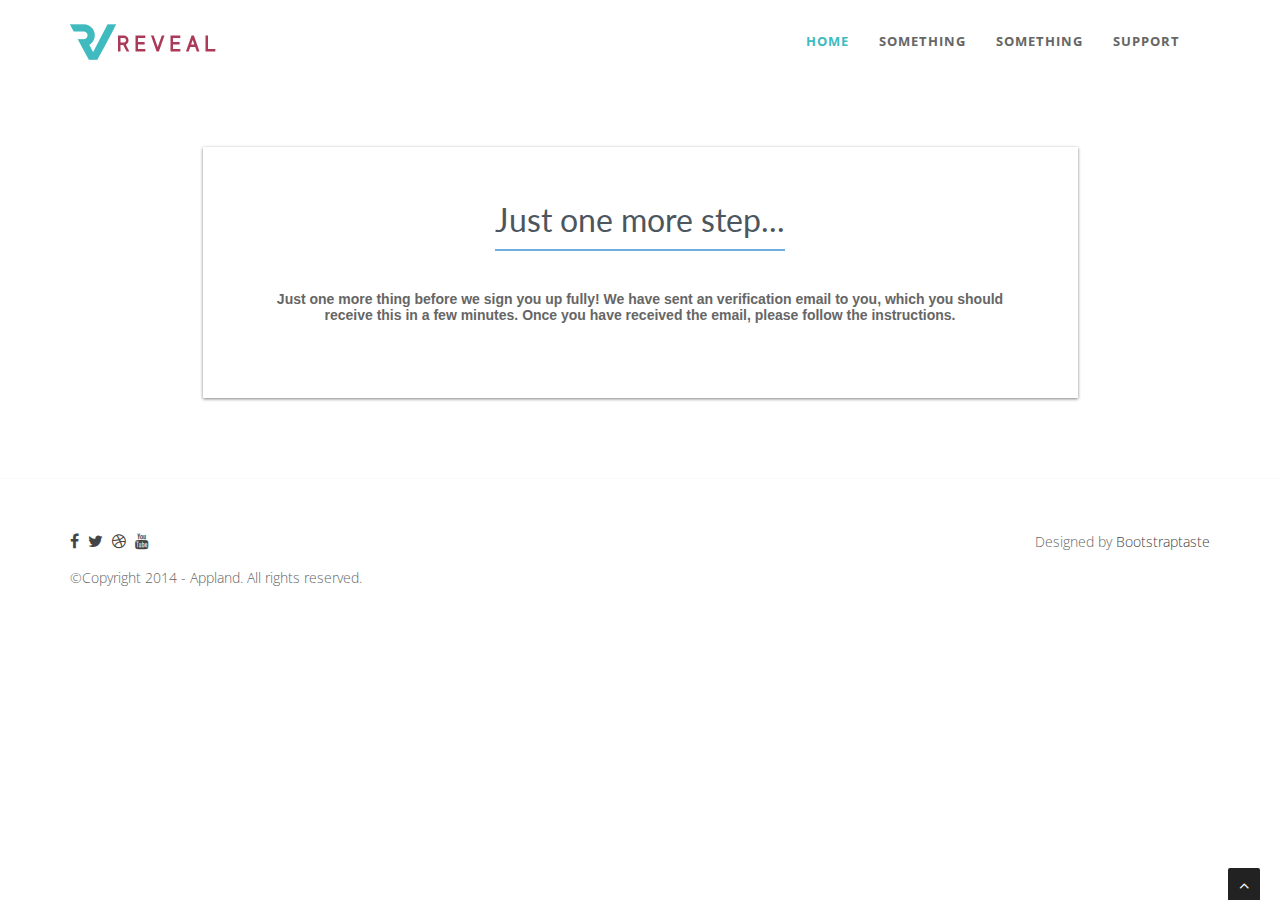
<file: reveal-app/templates/email_confirmation.html>
<!DOCTYPE html>
<html lang="en">

<head>
    <meta charset="utf-8">
    <meta name="viewport" content="width=device-width, initial-scale=1.0">
    <meta name="description" content="">
    <meta name="author" content="">

    <title>Reveal - Match. Talk. Reveal.</title>

    <!-- css -->
    <link href="../static/main/css/bootstrap.min.css" rel="stylesheet" type="text/css">
    <link href="../static/main/font-awesome/css/font-awesome.min.css" rel="stylesheet" type="text/css" />
	<link href="../static/main/css/nivo-lightbox.css" rel="stylesheet" />
	<link href="../static/main/css/nivo-lightbox-theme/default/default.css" rel="stylesheet" type="text/css" />
	<link href="../static/main/css/animate.css" rel="stylesheet" />
    <link href="../static/main/css/style.css" rel="stylesheet">

	<!-- template skin -->
	<link id="t-colors" href="../static/main/color/default.css" rel="stylesheet">


</head>

    <body id="page-top" data-spy="scroll" data-target=".navbar-custom">

    <div id="wrapper">

        <nav class="navbar navbar-custom" role="navigation">
            <div class="container navigation">

                <div class="navbar-header page-scroll">
                    <button type="button" class="navbar-toggle" data-toggle="collapse" data-target=".navbar-main-collapse">
                        <i class="fa fa-bars"></i>
                    </button>

                    <a class="navbar-brand" href="{{ url_for('index') }}">
                        <img src="../static/main/img/logo3.png" alt="" width="150" height="40" />
                    </a>
                </div>

                <!-- Collect the nav links, forms, and other content for toggling -->
                <div class="collapse navbar-collapse navbar-right navbar-main-collapse">
                  <ul class="nav navbar-nav">
                    <li><div id="cart"></div></li>
                    <li class="active"><a href="#intro">Home</a></li>
                    <li><a href="#">Something</a></li>
                    <li><a href="#">Something</a></li>
                    <li><a href="#">Support</a></li>
                  </ul>
                </div>
                <!-- /.navbar-collapse -->

            </div>
            <!-- /.container -->
        </nav>

        <div class="email-confirmation">
            <div class="main-content">
                <form class="form-labels-on-top" method="post" action="#">

                    <div class="form-title-row">
                        <h1>Just one more step...</h1>
                    </div>

                    <div class="confirm-text"></div>
                        <p>Just one more thing before we sign you up fully!
                            We have sent an verification email to you, which you should receive this in a few minutes.
                            Once you have received the email, please follow the instructions.
                        </p>
                    </div>
                </form>
            </div>
        </div>

        <footer>
            <div class="sub-footer">
                <div class="container">
                    <div class="row">
                        <div class="col-sm-6 col-md-6 col-lg-6">
                            <ul class="social">
                                <li><a href="#"><i class="fa fa-facebook"></i></a></li>
                                <li><a href="#"><i class="fa fa-twitter"></i></a></li>
                                <li><a href="#"><i class="fa fa-dribbble"></i></a></li>
                                <li><a href="#"><i class="fa fa-youtube"></i></a></li>
                            </ul>

                            <div class="wow fadeInLeft" data-wow-delay="0.1s">
                            <div class="text-left">
                            <p>&copy;Copyright 2014 - Appland. All rights reserved.</p>
                            </div>
                            </div>
                        </div>
                        <div class="col-sm-6 col-md-6 col-lg-6">
                            <div class="wow fadeInRight" data-wow-delay="0.1s">
                            <div class="text-right margintop-30">
                                <p>Designed by <a href="http://bootstraptaste.com">Bootstraptaste</a></p>
                                <!--
                                    All links in the footer should remain intact.
                                    Licenseing information is available at: http://bootstraptaste.com/license/
                                    You can buy this theme without footer links online at: http://bootstraptaste.com/buy/?theme=Appland
                                -->
                            </div>
                            </div>
                        </div>
                    </div>
                </div>
            </div>
        </footer>

    </div>
    <a href="#" class="scrollup"><i class="fa fa-angle-up active"></i></a>

        <script src="../static/main/js/jquery.min.js"></script>
        <script src="../static/main/js/bootstrap.min.js"></script>
        <script src="../static/main/js/jquery.easing.min.js"></script>
        <script src="../static/main/js/wow.min.js"></script>
        <script src="../static/main/js/jquery.scrollTo.js"></script>
        <script src="../static/main/js/nivo-lightbox.min.js"></script>
        <script src="../static/main/js/custom.js"></script>
    </body>
</html>
</file>
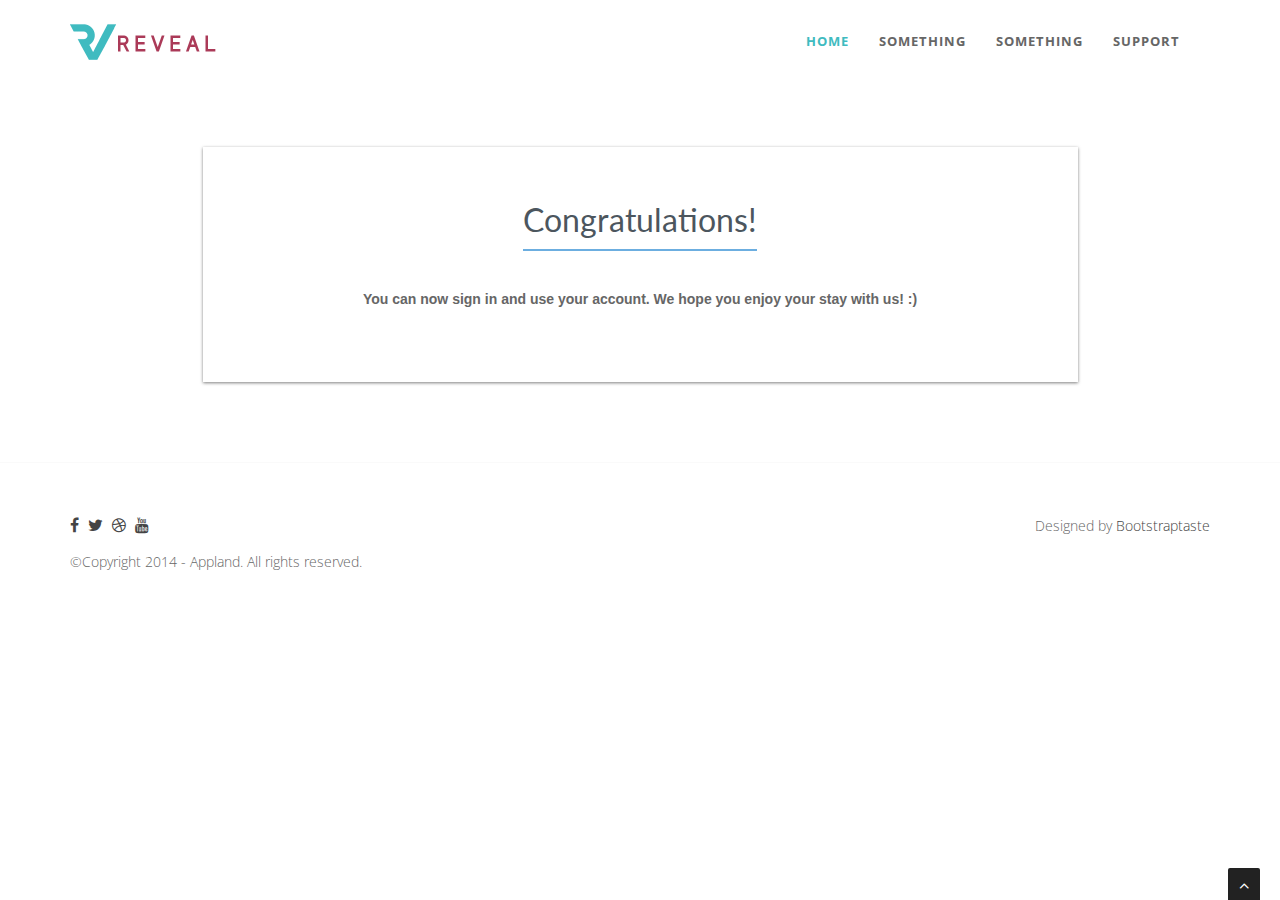
<file: reveal-app/templates/email_confirmed.html>
<!DOCTYPE html>
<html lang="en">

<head>
    <meta charset="utf-8">
    <meta name="viewport" content="width=device-width, initial-scale=1.0">
    <meta name="description" content="">
    <meta name="author" content="">

    <title>Reveal - Match. Talk. Reveal.</title>

    <!-- css -->
    <link href="../static/main/css/bootstrap.min.css" rel="stylesheet" type="text/css">
    <link href="../static/main/font-awesome/css/font-awesome.min.css" rel="stylesheet" type="text/css" />
	<link href="../static/main/css/nivo-lightbox.css" rel="stylesheet" />
	<link href="../static/main/css/nivo-lightbox-theme/default/default.css" rel="stylesheet" type="text/css" />
	<link href="../static/main/css/animate.css" rel="stylesheet" />
    <link href="../static/main/css/style.css" rel="stylesheet">

	<!-- template skin -->
	<link id="t-colors" href="../static/main/color/default.css" rel="stylesheet">


</head>

    <body id="page-top" data-spy="scroll" data-target=".navbar-custom">

    <div id="wrapper">

        <nav class="navbar navbar-custom" role="navigation">
            <div class="container navigation">

                <div class="navbar-header page-scroll">
                    <button type="button" class="navbar-toggle" data-toggle="collapse" data-target=".navbar-main-collapse">
                        <i class="fa fa-bars"></i>
                    </button>

                    <a class="navbar-brand" href="{{ url_for('index') }}">
                        <img src="../static/main/img/logo3.png" alt="" width="150" height="40" />
                    </a>
                </div>

                <!-- Collect the nav links, forms, and other content for toggling -->
                <div class="collapse navbar-collapse navbar-right navbar-main-collapse">
                  <ul class="nav navbar-nav">
                    <li><div id="cart"></div></li>
                    <li class="active"><a href="#intro">Home</a></li>
                    <li><a href="#">Something</a></li>
                    <li><a href="#">Something</a></li>
                    <li><a href="#">Support</a></li>
                  </ul>
                </div>
                <!-- /.navbar-collapse -->

            </div>
            <!-- /.container -->
        </nav>

        <div class="email-confirmation">
            <div class="main-content">
                <form class="form-labels-on-top" method="post" action="#">

                    <div class="form-title-row">
                        <h1>Congratulations!</h1>
                    </div>

                    <div class="confirm-text"></div>
                        <p>You can now sign in and use your account. We hope you enjoy your stay with us! :)
                        </p>
                    </div>
                </form>
            </div>
        </div>

        <footer>


            <div class="sub-footer">
            <div class="container">
                <div class="row">
                    <div class="col-sm-6 col-md-6 col-lg-6">
                        <ul class="social">
                            <li><a href="#"><i class="fa fa-facebook"></i></a></li>
                            <li><a href="#"><i class="fa fa-twitter"></i></a></li>
                            <li><a href="#"><i class="fa fa-dribbble"></i></a></li>
                            <li><a href="#"><i class="fa fa-youtube"></i></a></li>
                        </ul>

                        <div class="wow fadeInLeft" data-wow-delay="0.1s">
                        <div class="text-left">
                        <p>&copy;Copyright 2014 - Appland. All rights reserved.</p>
                        </div>
                        </div>
                    </div>
                    <div class="col-sm-6 col-md-6 col-lg-6">
                        <div class="wow fadeInRight" data-wow-delay="0.1s">
                        <div class="text-right margintop-30">
                            <p>Designed by <a href="http://bootstraptaste.com">Bootstraptaste</a></p>
                            <!--
                                All links in the footer should remain intact.
                                Licenseing information is available at: http://bootstraptaste.com/license/
                                You can buy this theme without footer links online at: http://bootstraptaste.com/buy/?theme=Appland
                            -->
                        </div>
                        </div>
                    </div>
                </div>
            </div>
            </div>
        </footer>

    </div>
    <a href="#" class="scrollup"><i class="fa fa-angle-up active"></i></a>

        <!-- Core JavaScript Files -->
        <script src="../static/main/js/jquery.min.js"></script>
        <script src="../static/main/js/bootstrap.min.js"></script>
        <script src="../static/main/js/jquery.easing.min.js"></script>
        <script src="../static/main/js/wow.min.js"></script>
        <script src="../static/main/js/jquery.scrollTo.js"></script>
        <script src="../static/main/js/nivo-lightbox.min.js"></script>
        <script src="../static/main/js/custom.js"></script>


    </body>
</html>
</file>
<file: reveal-app/static/main/css/style.css>
/* ==== Google font ==== */
@import url('http://fonts.googleapis.com/css?family=Open+Sans:400,300,300italic,600,700,800|Lato:100,400,300,700');
/* --- pe-icon-7-stroke --- */


body {
    width: 100%;
    height: 100%;
    font-family: 'Open Sans', sans-serif;
	font-weight: 300;
    color: #666;
    background: #fff;
	font-size: 16px;
    line-height: 1.6em;
}

html {
    width: 100%;
    height: 100%;
}

label,
input,
button,
select,
textarea {
  font-family: 'Open Sans', sans-serif;
  font-size: inherit;
  line-height: inherit;
}

.float-left{
	float: left;
}

.float-right{
	float: right;
}


/* ===========
Typo
============= */

h1 {
	font-size: 38px;
}
h2 {
	font-size: 68px;
	color: black;
	font-weight: 400;
}
h3 {
	font-size: 32px;
}
h4 {
	font-size: 28px;
}
h5 {
	font-size: 24px;
}
h6 {
	font-size: 20px;
}

h1,
h2,
h3,
h4,
h5,
h6 {
    margin: 0 0 40px;
    font-family: 'Lato', sans-serif;
    font-weight: 100;
	color: #444;
	line-height: 1.1em;
}

h1.h-xlight,h2.h-xlight,h3.h-xlight ,h4.h-xlight ,h5.h-xlight ,h6.h-xlight  {
	font-weight: 100;
}

h1.h-light,h2.h-light,h3.h-light ,h4.h-light ,h5.h-light ,h6.h-light  {
	font-weight: 300;
}

h1.h-normal,h2.h-normal,h3.h-normal ,h4.h-normal ,h5.h-normal ,h6.h-normal  {
	font-weight: 400;
}

h1.h-medium,h2.h-medium,h3.h-medium ,h4.h-medium ,h5.h-medium ,h6.h-medium  {
	font-weight: 500;
}

h1.h-bold,h2.h-bold,h3.h-bold ,h4.h-bold ,h5.h-bold ,h6.h-bold  {
	font-weight: 700;
}

h1.h-ultra,h2.h-ultra,h3.h-ultra ,h4.h-ultra ,h5.h-ultra ,h6.h-ultra  {
	font-weight: 900;
}


h1.font-light,h2.font-light,h3.font-light,h4.font-light,h5.font-light,h6.font-light {
	color: #fff;
}

.big-heading {
	font-size: 48px;
	font-weight: 700;
}

p {
    margin: 0 0 20px;

}

p.medium {
	font-weight: 500;
}

p.bold {
	font-weight: 700;
}

p.ultra {
	font-weight: 900;
}

.highlight-light {
	background-color: rgba(255,255,255,.5);
	padding: 20px;
	display: inline-block;
	color: #111;
}

.highlight-dark {
	background-color: rgba(0,0,0,.5);
	padding: 20px;
	display: inline-block;
	color: #fff;
}

.highlight-color {
	padding: 2px 5px;
	display: inline-block;
	color: #fff;
}

a {
    color: #666;
    -webkit-transition: all .2s ease-in-out;
    -moz-transition: all .2s ease-in-out;
    transition: all .2s ease-in-out;
}

a:hover,
a:focus {
    text-decoration: none;
}

blockquote {
  padding: 10px 20px;
  margin: 0 0 20px;
  font-size: 24px;
	line-height: 1.5em;
  font-weight: 300;
  color: #999;
}

blockquote.bg-light {
	background-color: rgba(255,255,255,.8);
	padding: 20px;
	color: #222;
}

blockquote.bg-dark {
	background-color: rgba(0,0,0,.8);
	padding: 20px;
}

blockquote strong {
  font-weight: 700;
}




.light {
    font-weight: 400;
}

/* ===========
Navigation
============= */

.navbar-brand {
  padding-top: 15px;
  margin-top: 5px;
  padding-bottom: 0;
}

.navbar-brand.reduce {
	margin-top:0;
  padding-top: 5px;
	padding-bottom: 5px;
 	-webkit-transition: all .4s ease-in-out;
    -moz-transition: all .4s ease-in-out;
    transition: all .4s ease-in-out;
}


.navbar.navbar-custom {
	width: inherit;
	margin: 0 auto;
	padding-bottom:0;
}


.navbar {
    margin-bottom: 0;
    border-bottom: 1px solid rgba(255,255,255,.3);	
	
}



.navbar-brand {
    font-weight: 700;
}

.navbar-brand:focus {
    outline: 0;
}

.navbar.navbar-custom.navbar-fixed-top  {
	background: #fff;
}

.navbar-custom.top-nav-collapse .nav.navbar-nav {
    background-color: rgba(0,0,0,0);
}

.navbar.navbar-custom {
	padding-top: 0;
}

.navbar.navbar-custom ul.nav.navbar-nav {
	margin-top: 15px;
 	-webkit-transition: all .4s ease-in-out;
    -moz-transition: all .4s ease-in-out;
    transition: all .4s ease-in-out;
}
.navbar.navbar-custom.top-nav-collapse ul.nav.navbar-nav {
	margin-top: 0;
 	-webkit-transition: all .4s ease-in-out;
    -moz-transition: all .4s ease-in-out;
    transition: all .4s ease-in-out;
}

.navbar-custom ul.nav li a {
	font-size: 13px;
	letter-spacing: 1px;
    color: #666;
	text-transform: uppercase;
	font-weight: 700;
	background: transparent;
}


.navbar.navbar-custom.top-nav-collapse {
	background: #fff;
	
}

.navbar-custom.top-nav-collapse ul.nav li a {
	-webkit-transition: all .2s ease-in-out;
    -moz-transition: all .2s ease-in-out;
    transition: all .2s ease-in-out;
	color: #444;
}

.navbar-custom ul.nav ul.dropdown-menu {
	border-radius: 0;	
	margin-top: 16px;
}

.navbar-custom ul.nav ul.dropdown-menu li {
	border-bottom: 1px solid #f5f5f5;

}

.navbar-custom ul.nav ul.dropdown-menu li:last-child{
	border-bottom: none;
}

.navbar-custom ul.nav ul.dropdown-menu li a {
	padding: 10px 20px;
	font-size: 13px;
	text-transform: uppercase;
}

.navbar-custom ul.nav ul.dropdown-menu li a:hover {
	background: #fefefe;
}

.navbar-custom.top-nav-collapse ul.nav ul.dropdown-menu li a {
	color: #666;
}

.navbar-custom .nav li a:hover,.navbar-custom .nav li a:focus  {
    -webkit-transition: background .3s ease-in-out;
    -moz-transition: background .3s ease-in-out;
    transition: background .3s ease-in-out;
}



.navbar-custom.navbar-fixed-top .nav li a:hover,
.navbar-custom.navbar-fixed-top .nav li a:focus,
.navbar-custom.navbar-fixed-top .nav li.active a,
.navbar-custom.navbar-fixed-top .nav li.active {
    outline: 0;
	background: none;
}
.navbar-custom.top-nav-collapse .nav li a:hover,
.navbar-custom.top-nav-collapse .nav li a:focus,
.navbar-custom.top-nav-collapse .nav li.active {
    outline: 0;
    background-color: rgba(255,255,255,.2);
}

.navbar-toggle {
    padding: 4px 6px;
    font-size: 14px;
    color: #fff;
}

.navbar-toggle:focus,
.navbar-toggle:active {
    outline: 0;
}



/* ===========================
--- Intro
============================ */

.intro {
	width:100%;
	position:relative;
}

.intro-content {
	padding:60px 0 60px;
}
.intro-content.intro-nobg {
	background:#fff;
	position:relative;
	margin:0;
	padding:140px 0 60px;
}

.intro-content .slogan h2 {
	margin-bottom: 30px;
}

.intro .buttons a.btn {
	margin: 10px;
	padding: 10px 30px;
}

.intro .buttons a.btn small {
	text-transform: none;
	font-weight: 100;

}


.white-box {
	background: rgba(255,255,255,.8);
	padding: 20px;
	border-radius: 4px;
}

.intro-content h2 {
	margin-bottom: 10px;
}

.main-header h2{
	font-weight: 300;
}

/* =========================
Buttons
=========================== */

.btn-skin {
  color: #fff;
}

.btn-skin:hover {
    -webkit-transition: background .3s ease-in-out;
    -moz-transition: background .3s ease-in-out;
    transition: background .3s ease-in-out;
}

.btn-skin:hover,
.btn-skin:focus,
.btn-skin:active,
.btn-skin.active,
.open > .dropdown-toggle.btn-skin {
  color: #fff;
}
.btn-skin:active,
.btn-skin.active,
.open > .dropdown-toggle.btn-skin {
  background-image: none;
}

.btn-skin .badge {
  color: #5bc0de;
  background-color: #fff;
}

.btn-lg,
.btn-group-lg > .btn {
  padding: 10px 16px;
  font-size: 20px;
  line-height: 1.5em;
  border-radius: 6px;
}



/* ===========================
--- Footer
============================ */

footer .widget {
	margin-bottom: 30px;
}

footer .widget h5 {
	font-size: 20px;
	margin-bottom: 10px;
	text-transform: uppercase;
}


.sub-footer {
	border-top: 1px solid #fafafa;
	padding: 50px 0 20px;

}

.sub-footer a{
	color: #444;
}

footer .sub-footer  p {
	font-size: 14px;
}

ul.social {
	list-style: none;
	padding-left: 0;
}
ul.social li {
	display: inline;
	margin-right: 5px;
}

/* -- icon var -- */

.bg-dark {
	background: #666;
}

.bg-light {
	background: #fff;
}



.icon-primary {
	color: #4765a0;
}	
.icon-success {
	color: #7db53b;
}	
.icon-info {
	color: #51b6bf;
}	
.icon-warning {
	color: #e6e039;
}	
.icon-danger {
	color: #e24e47;
}	


/* scroll to top */
.scrollup{
    position:fixed;
	width:32px;
	height:32px;
    bottom:0px;
    right:20px;
	background: #222;
-webkit-border-radius: 2px 2px 0 0;	
	-moz-border-radius: 2px 2px 0 0;	
	border-radius:  2px 2px 0 0;	
}

a.scrollup {
	outline:0;
	text-align: center;
}

a.scrollup:hover,a.scrollup:active,a.scrollup:focus {
	opacity:1;
	text-decoration:none;
}
a.scrollup i {
	margin-top: 10px;
	color: #fff;
}
a.scrollup i:hover {
	text-decoration:none;
}



/* ===========================
--- Elements
============================ */

/* --- tooltip --- */
.tooltip {
  font-size: 16px;
  line-height: 1.6em;
}


/* --- scroll --- */

.page-scroll .btn-circle i.animated {
    -webkit-transition-property: -webkit-transform;
    -webkit-transition-duration: 1s;
    -moz-transition-property: -moz-transform;
    -moz-transition-duration: 1s;
}

.page-scroll .btn-circle:hover i.animated {
    -webkit-animation-name: pulse;
    -moz-animation-name: pulse;
    -webkit-animation-duration: 1.5s;
    -moz-animation-duration: 1.5s;
    -webkit-animation-iteration-count: infinite;
    -moz-animation-iteration-count: infinite;
    -webkit-animation-timing-function: linear;
    -moz-animation-timing-function: linear;
}

@-webkit-keyframes pulse {    
    0 {
        -webkit-transform: scale(1);
        transform: scale(1);
    }

    50% {
        -webkit-transform: scale(1.2);
        transform: scale(1.2);
    }

    100% {
        -webkit-transform: scale(1);
        transform: scale(1);
    }
}

@-moz-keyframes pulse {    
    0 {
        -moz-transform: scale(1);
        transform: scale(1);
    }

    50% {
        -moz-transform: scale(1.2);
        transform: scale(1.2);
    }

    100% {
        -moz-transform: scale(1);
        transform: scale(1);
    }
}





/* --- button --- */
.btn {
	position: relative;
	display: inline-block;
	outline: none;
	width: 200px;
	color: #fff;
	text-decoration: none;
	text-transform: uppercase;
	letter-spacing: 1px;
	font-weight: 400;	
	text-shadow: 0 0 1px rgba(255,255,255,0.3);
	font-size: 14px;

	font-weight: 700;
}

.btn.btn-noradius {
	border-radius: 0;
}

a.btn:focus{
	outline: 0;
}

.btn-red {
  color: #fff;
  background-color: #c83539;
  border-color: #c83539;
}
.btn-red:hover,
.btn-red:focus,
.btn-red:active,
.btn-red.active {
  color: #fff;
  background-color: #666;
  border-color: #666;
}
.btn-red:active {
  background-image: none;
}


.btn-skin:hover,
.btn-skin:focus,
.btn-skin:active,
.btn-skin.active {
  color: #fff;
  background-color: #666;
  border-color: #666;
}


.btn-default:hover,
.btn-default:focus {
    border: 1px solid #28c3ab;
    outline: 0;
    color: #000;
    background-color: #28c3ab;
}

.btn-huge {
    padding: 25px;
    font-size: 26px;
}

.banner-social-buttons {
    margin-top: 0;
}


/* Register */
.main-content{
    margin-top: 40px;
}

.form-title-row h1{
    color: black;
    font-weight: 400;
}

.form-labels-on-top{
    box-sizing: border-box;
    max-width: 875px;
    margin: 0 auto;
    padding: 55px;

    background-color:  #ffffff;
    box-shadow: 0 1px 3px 0 rgba(0, 0, 0, 0.5);

    font: bold 14px sans-serif;
    text-align: center;
}

.form-labels-on-top .form-row{
    text-align: left;
    max-width: 315px;
    margin: 25px auto 0;
}

.form-labels-on-top .form-title-row{
    margin: 0 auto 40px;
}

.form-labels-on-top h1{
    display: inline-block;
    box-sizing: border-box;
    color: #4C565E;
    font-size: 32px;
    padding: 0 0 12px 0;
    margin: 0;
    border-bottom: 2px solid #6CAEE0;
}

.form-labels-on-top .form-row > label span{
    display: block;
    box-sizing: border-box;
    color:  #5f5f5f;
    width: 200px;
    padding: 0 0 12px;
}

.form-labels-on-top input{
    color:  #5f5f5f;
    box-sizing: border-box;
    width: 300px;
    box-shadow: 1px 2px 4px 0 rgba(0, 0, 0, 0.08);
    padding: 12px 18px;
    border: 1px solid #dbdbdb;
}

.form-labels-on-top input[type=radio],
.form-labels-on-top input[type=checkbox]{
    box-shadow: none;
    width: auto;
}

.form-labels-on-top select{
    background-color: #ffffff;
    color:  #5f5f5f;
    box-sizing: border-box;
    width: 240px;
    box-shadow: 1px 2px 4px 0 rgba(0, 0, 0, 0.08);
    padding: 12px 18px;
    border: 1px solid #dbdbdb;
}

.form-labels-on-top .form-radio-buttons > div{
    margin-bottom: 10px;
}

.form-labels-on-top .form-radio-buttons label span{
    margin-left: 8px;
    color:  #5f5f5f;
    font-weight: normal;
}

.form-labels-on-top .form-radio-buttons input{
    width: auto;
}

.form-labels-on-top button{
    border-radius: 2px;
    background-color:  #6caee0;
    color: #ffffff;
    font-weight: bold;
    box-shadow: 1px 2px 4px 0 rgba(0, 0, 0, 0.08);
    padding: 14px 22px;
    border: 0;
    margin-top: auto;
}

.signin {
    width: 300px;
    background-color: #c83539;
}

/* Confirmation */
.confirm-text{
    margin-top: 30px;
}

/* Register / Forgot */
.regforget{
    margin-top: 15px;
    margin-bottom: 15px;
    cursor: pointer;
}


.flashes{
    list-style-type: none;
    margin-top: 5px;
    float: center;
    font-size: 10px;
}


.email-confirmation{
    margin-top: 80px;
    margin-bottom: 80px;
}


/*	Making the form responsive. Remove this media query
    if you don't need the form to work on mobile devices. */

@media (max-width: 600px) {

    .form-labels-on-top{
        padding: 30px;
    }

    .form-labels-on-top input{
        width: 300px;
    }

}


/* Media queries */

@media (min-width: 768px) and (max-width: 979px) {
	.navbar-brand {
		float: none;
		display: block;
		margin: 0 auto;
		width: 100%;
	}
	.intro-content {
		padding:80px 0 0;
	}
	.divider-short {
		margin-top: 50px;
		margin-bottom: 10px;
	}
}

@media (max-width:767px) {

	.intro-content .slogan {
		text-align: center;
		margin-top: 30px;
	}

	.navbar.navbar-custom.navbar-fixed-top {
		background-color: #fff;
	}

	.badge.custom-badge {
		margin: 0 0 0 0;
	}

	.navbar-header button {
		border-color: #ccc;
		background-color: #eee;
		padding: 5px 20px;
	}
	.navbar-header i{
		color: #666;
	}

	.boxes3 {
	width: 100%;
	}
	.navbar-custom ul.nav li {
		border-bottom: 1px solid #eee;
	}
	.navbar-custom ul.nav li:last-child {
		padding-bottom:0;
	}
	.navbar-custom ul.nav ul.dropdown-menu li {
		border-bottom: 1px solid #eee;
		padding-left: 20px;
	}

	.service-box {
		margin: 20px 0 30px;
	}


	.cta-text {
		float: none;
		text-align: center;
	}

	.cta-btn {
		float: none;
		text-align: center;
	}

	.sub-footer p {
		float: none;
		text-align: center;
	}
	.sub-footer p {
		float: none;
		text-align: center;
	}

	ul.social {
		text-align: center;
	}

}

@media (max-width:480px) {


	.navbar-custom .nav.navbar-nav {
    background-color: rgba(255,255,255,.4);
	}

	.navbar.navbar-custom.navbar-fixed-top {
		margin-bottom: 30px;
	}

	.intro-content .slogan {
		text-align: center;
		margin-top: 30px;
	}



	.box {
		padding: 45px;
	}

	.box i {
		margin-bottom: 30px;
	}

	.email-confirmation{
        margin-bottom: 20px;
    }

}

@media (max-width:320px) {
	.navbar-brand {
		text-align: center;
		display: block;
		margin: 0 auto;
	}

	.intro-content {
		padding:60px 0 0;
	}

	.regforget a{
	    font-size: 14px;
	}

    .email-confirmation{
        margin-bottom: 10px;
    }


}
</file>
<file: reveal-app/static/main/color/default.css>
/*
#1 color = #4ACCD1;
#2 color = #3fbbc0;
*/

a:hover,
a:focus {
    color: #4ACCD1;
}

.circled {
	background: #4ACCD1;
}

.con1 > div, .con2 > div, .con3 > div { 
	background-color: #4ACCD1;
}

.scrollup:hover {
	background: #4ACCD1;
}


/* button */
.btn-skin {
  background-color: #4ACCD1;
  border-color: #4ACCD1;
}


/* menu */

.navbar-custom ul.nav ul.dropdown-menu li a:hover {
	color: #3fbbc0;
}
.navbar-custom.top-nav-collapse .nav li a:hover,
.navbar-custom .nav li a:hover,
.navbar-custom .nav li.active a,.navbar-custom.top-nav-collapse .nav li.active a  {
    color: #3fbbc0;
}



.bg-skin {
	background: #4ACCD1;
}

.highlight-color {
	background-color: #4ACCD1;
}
.color {
	color: #4ACCD1;
}

.form-control:focus {
  border-color: #3fbbc0;
}
</file>
<file: reveal-app/static/main/css/nivo-lightbox-theme/default/default.css>
/*
 * Nivo Lightbox Default Theme v1.0
 * http://dev7studios.com/nivo-lightbox
 *
 * Copyright 2013, Dev7studios
 * Free to use and abuse under the MIT license.
 * http://www.opensource.org/licenses/mit-license.php
 */
 
.nivo-lightbox-theme-default.nivo-lightbox-overlay { 
	background: #666;
	background: rgba(0,0,0,0.6); 
}
.nivo-lightbox-theme-default .nivo-lightbox-content.nivo-lightbox-loading { background: url(loading.gif) no-repeat 50% 50%; }

.nivo-lightbox-theme-default .nivo-lightbox-nav {
	top: 10%;
	width: 8%;
	height: 80%;
	text-indent: -9999px;
	background-repeat: no-repeat;
	background-position: 50% 50%;
	opacity: 0.5;
}
.nivo-lightbox-theme-default .nivo-lightbox-nav:hover { 
	opacity: 1; 
	background-color: rgba(0,0,0,0.5);
}
.nivo-lightbox-theme-default .nivo-lightbox-prev { 
	background-image: url(prev.png); 
	border-radius: 0 3px 3px 0;
}
.nivo-lightbox-theme-default .nivo-lightbox-next { 
	background-image: url(next.png); 
	border-radius: 3px 0 0 3px;
}

.nivo-lightbox-theme-default .nivo-lightbox-close {
	display: block;
	background: url(close.png) no-repeat 5px 5px;
	width: 16px;
	height: 16px;
	text-indent: -9999px;
	padding: 5px;
	opacity: 0.5;
}
.nivo-lightbox-theme-default .nivo-lightbox-close:hover { opacity: 1; }

.nivo-lightbox-theme-default .nivo-lightbox-title-wrap { bottom: -7%; }
.nivo-lightbox-theme-default .nivo-lightbox-title {
	font: 14px/20px 'Helvetica Neue', Helvetica, Arial, sans-serif;
	font-style: normal;
	font-weight: normal;
	background: #000;
	color: #fff;
	padding: 7px 15px;
	border-radius: 30px;
}

.nivo-lightbox-theme-default .nivo-lightbox-image img {
	background: #fff;
	-webkit-box-shadow: 0px 1px 1px rgba(0,0,0,0.4);
	   -moz-box-shadow: 0px 1px 1px rgba(0,0,0,0.4);
	        box-shadow: 0px 1px 1px rgba(0,0,0,0.4);
}
.nivo-lightbox-theme-default .nivo-lightbox-ajax,
.nivo-lightbox-theme-default .nivo-lightbox-inline {
	background: #fff;
	padding: 40px;
	-webkit-box-shadow: 0px 1px 1px rgba(0,0,0,0.4);
	   -moz-box-shadow: 0px 1px 1px rgba(0,0,0,0.4);
	        box-shadow: 0px 1px 1px rgba(0,0,0,0.4);
}

@media (-webkit-min-device-pixel-ratio: 1.3),
       (-o-min-device-pixel-ratio: 2.6/2),
       (min--moz-device-pixel-ratio: 1.3),
       (min-device-pixel-ratio: 1.3),
       (min-resolution: 1.3dppx) {

	.nivo-lightbox-theme-default .nivo-lightbox-content.nivo-lightbox-loading { 
		background-image: url(loading@2x.gif); 
		background-size: 32px 32px;
	}
	.nivo-lightbox-theme-default .nivo-lightbox-prev { 
		background-image: url(prev@2x.png); 
		background-size: 48px 48px;
	}
	.nivo-lightbox-theme-default .nivo-lightbox-next { 
		background-image: url(next@2x.png); 
		background-size: 48px 48px;
	}
	.nivo-lightbox-theme-default .nivo-lightbox-close { 
		background-image: url(close@2x.png); 
		background-size: 16px 16px;
	}
	
}
</file>
